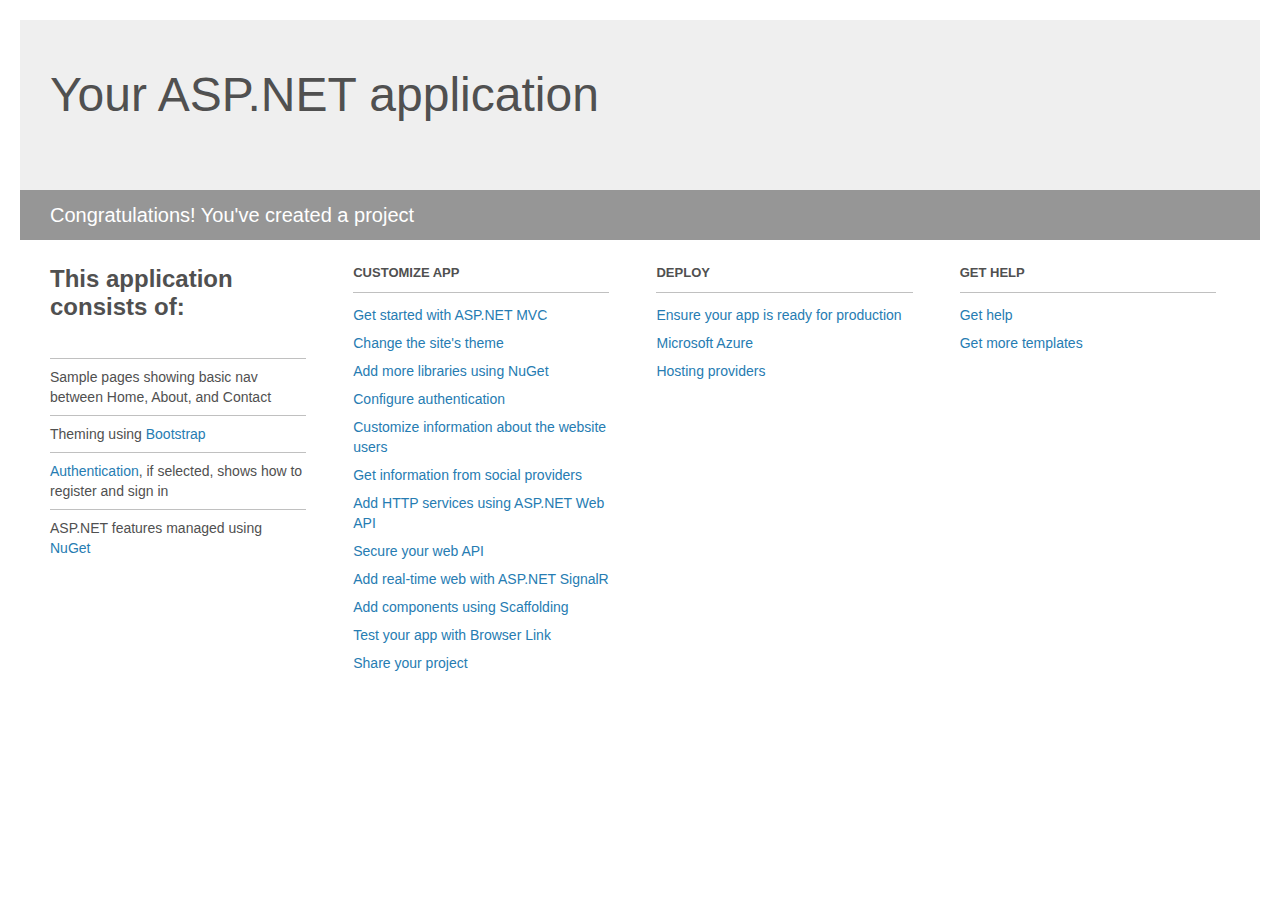
<file: CSGOStats/CSGOStats/CSGOStats/Project_Readme.html>
﻿<!DOCTYPE html>
<html lang="en">
<head>
    <meta charset="utf-8" />
    <title>Your ASP.NET application</title>
    <style>
        body {
            background: #fff;
            color: #505050;
            font: 14px 'Segoe UI', tahoma, arial, helvetica, sans-serif;
            margin: 20px;
            padding: 0;
        }

        #header {
            background: #efefef;
            padding: 0;
        }

        h1 {
            font-size: 48px;
            font-weight: normal;
            margin: 0;
            padding: 0 30px;
            line-height: 150px;
        }

        p {
            font-size: 20px;
            color: #fff;
            background: #969696;
            padding: 0 30px;
            line-height: 50px;
        }

        #main {
            padding: 5px 30px;
        }

        .section {
            width: 21.7%;
            float: left;
            margin: 0 0 0 4%;
        }

            .section h2 {
                font-size: 13px;
                text-transform: uppercase;
                margin: 0;
                border-bottom: 1px solid silver;
                padding-bottom: 12px;
                margin-bottom: 8px;
            }

            .section.first {
                margin-left: 0;
            }

                .section.first h2 {
                    font-size: 24px;
                    text-transform: none;
                    margin-bottom: 25px;
                    border: none;
                }

                .section.first li {
                    border-top: 1px solid silver;
                    padding: 8px 0;
                }

            .section.last {
                margin-right: 0;
            }

        ul {
            list-style: none;
            padding: 0;
            margin: 0;
            line-height: 20px;
        }

        li {
            padding: 4px 0;
        }

        a {
            color: #267cb2;
            text-decoration: none;
        }

            a:hover {
                text-decoration: underline;
            }
    </style>
</head>
<body>

    <div id="header">
        <h1>Your ASP.NET application</h1>
        <p>Congratulations! You've created a project</p>
    </div>

    <div id="main">
        <div class="section first">
            <h2>This application consists of:</h2>
            <ul>
                <li>Sample pages showing basic nav between Home, About, and Contact</li>
                <li>Theming using <a href="http://go.microsoft.com/fwlink/?LinkID=320754">Bootstrap</a></li>
                <li><a href="http://go.microsoft.com/fwlink/?LinkID=320755">Authentication</a>, if selected, shows how to register and sign in</li>
                <li>ASP.NET features managed using <a href="http://go.microsoft.com/fwlink/?LinkID=320756">NuGet</a></li>
            </ul>
        </div>

        <div class="section">
            <h2>Customize app</h2>
            <ul>
                <li><a href="http://go.microsoft.com/fwlink/?LinkID=320757">Get started with ASP.NET MVC</a></li>
                <li><a href="http://go.microsoft.com/fwlink/?LinkID=320758">Change the site's theme</a></li>
                <li><a href="http://go.microsoft.com/fwlink/?LinkID=320759">Add more libraries using NuGet</a></li>
                <li><a href="http://go.microsoft.com/fwlink/?LinkID=320760">Configure authentication</a></li>
                <li><a href="http://go.microsoft.com/fwlink/?LinkID=320761">Customize information about the website users</a></li>
                <li><a href="http://go.microsoft.com/fwlink/?LinkID=320762">Get information from social providers</a></li>
                <li><a href="http://go.microsoft.com/fwlink/?LinkID=320763">Add HTTP services using ASP.NET Web API</a></li>
                <li><a href="http://go.microsoft.com/fwlink/?LinkID=320764">Secure your web API</a></li>
                <li><a href="http://go.microsoft.com/fwlink/?LinkID=320765">Add real-time web with ASP.NET SignalR</a></li>
                <li><a href="http://go.microsoft.com/fwlink/?LinkID=320766">Add components using Scaffolding</a></li>
                <li><a href="http://go.microsoft.com/fwlink/?LinkID=320767">Test your app with Browser Link</a></li>
                <li><a href="http://go.microsoft.com/fwlink/?LinkID=320768">Share your project</a></li>
            </ul>
        </div>

        <div class="section">
            <h2>Deploy</h2>
            <ul>
                <li><a href="http://go.microsoft.com/fwlink/?LinkID=320769">Ensure your app is ready for production</a></li>
                <li><a href="http://go.microsoft.com/fwlink/?LinkID=320770">Microsoft Azure</a></li>
                <li><a href="http://go.microsoft.com/fwlink/?LinkID=320771">Hosting providers</a></li>
            </ul>
        </div>

        <div class="section last">
            <h2>Get help</h2>
            <ul>
                <li><a href="http://go.microsoft.com/fwlink/?LinkID=320772">Get help</a></li>
                <li><a href="http://go.microsoft.com/fwlink/?LinkID=320773">Get more templates</a></li>
            </ul>
        </div>
    </div>

</body>
</html>
</file>
